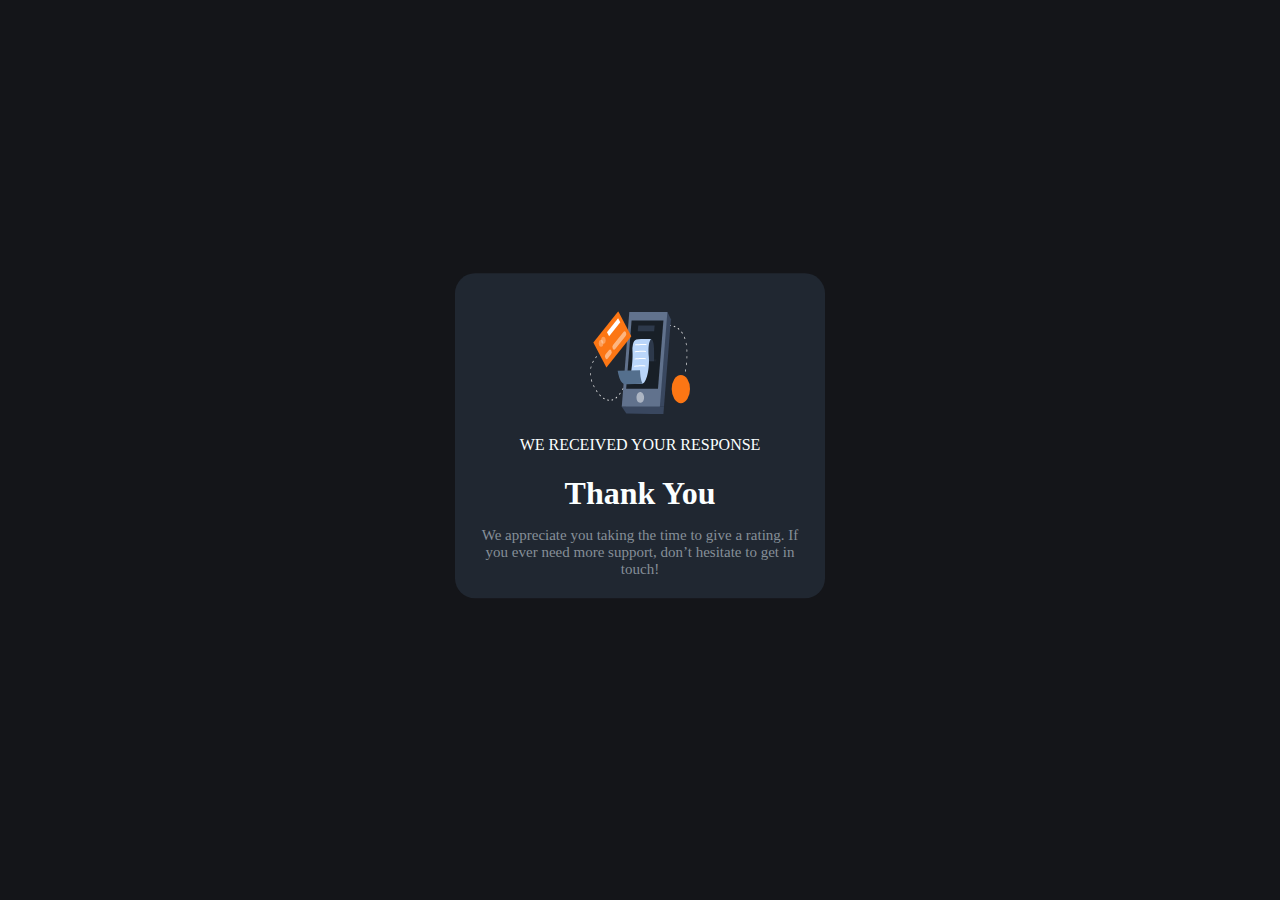
<file: reviewpage.html>
<!DOCTYPE html>
<html lang="en">
<head>
  <meta charset="UTF-8">
  <meta name="viewport" content="width=device-width, initial-scale=1.0"> <!-- displays site properly based on user's device -->

  <link rel="icon" type="image/png" sizes="32x32" href="./images/favicon-32x32.png">
  
  <title>thanku Card</title>

 

  <link rel="stylesheet" href="./css/style.css">
</head>
<body>
  <div class="box  ">
      <div class="box-center-width height">
         <div class="box-content-review">
             <img src="./images/illustration-thank-you.svg" alt="" class="rev-img">
         
             <div class="thanku-btn">
                <span>we received your response </span>
              </div>
             
             <h1 class="thanku">Thank You</h1>
             <p class="thanku-para">We appreciate you taking the time to give a rating. If you ever need more support, 
                don’t hesitate to get in touch!</p>
          
         </div>
        
      </div>
  </div>

    
</body>
</html>
</file>
<file: css/style.css>
*{
    padding: 0;
    margin: 0;
    box-sizing: border-box;
    background-color: ;
}
body{
    background-color: #141519;
}
li {
   list-style: none;
}
a{
    text-decoration: none;
}

.box{
    width: 100%;
    height: 96.8vh;
    
    position: absolute;
}

.box-center-width{
    position: absolute;
    top: 50%;
    left: 50%;
    translate: (50%,-50%);
    transform: translate(-50%, -50%);
    width: 370px;
    
    
    border-radius: 20px;
    background-color: #202731;
}
.box-content{
    padding: 32px;
}
.button-list{
    display: flex;
    gap: 30px;
    margin-top: 25px;
    justify-content: center;
}
.round{
    width: 20px;
    height: 20px;
   
    border-radius: 50%;
    padding: 15px;
    background-color: #262f38;
    color: #868f98;
    font-weight: 900;
}
.round:hover{
 background-color: #fd790d;
 color: #fbffff;
}
.submit-btn {
    /* display: flex; */
    /* justify-content: center; */
    margin-top: 27px;
    width: 239px;
    height: 40px;
   
    margin: auto;
    border-radius: 25px;
    margin-bottom: 20px;
    background-color: #fd790d;
    cursor: pointer;
}
.submit-btn span a{
    color: #fbffff;
}
.submit-btn:hover span a:hover{
    color: hsl(0, 0%, 0%);
   
}

span {
    display: flex;
    justify-content: center;
    margin-top: 10px;
    font-size: 18px;
    color: #fbffff;
    text-transform: uppercase;
    padding-top: 8px;
   
}
.box-center-width span:hover{
    color: #fd790d;
    background-color: ;
}
span {
    display: flex;
    justify-content: center;
    margin-top: 10px;
    font-size: 16px;
}
.box-heading{
    margin-top: 25px;
    color:#fbffff;
    font-weight: 600;
}
.para-text{
    margin-top: 12px;
    color: #868f98;
}

.box-content-review{
    padding-top: 38px;
  text-align: center;
}
.rev-img {
    width: 100px;
    height: 103px;
}
h1.thanku {
    margin-top: revert;
    color: #fbffff;
}
.thanku-para{
    color: #868f98;
    font-size: 15px;
    margin-top: revert;
    padding: 0 25px;
    margin-bottom: 20px;
}
.thanku-btn sp{
    color: #fd790d;
}

@media screen and (max-width: 370px) {
    
    .box-center-width {
        position: absolute;
        top: 38%;
        left: 50%;
        translate: (50%,-50%);
        transform: translate(-50%, -50%);
        width: 326px;
        border-radius: 20px;
        background-color: #202731;
    }
  }
</file>
